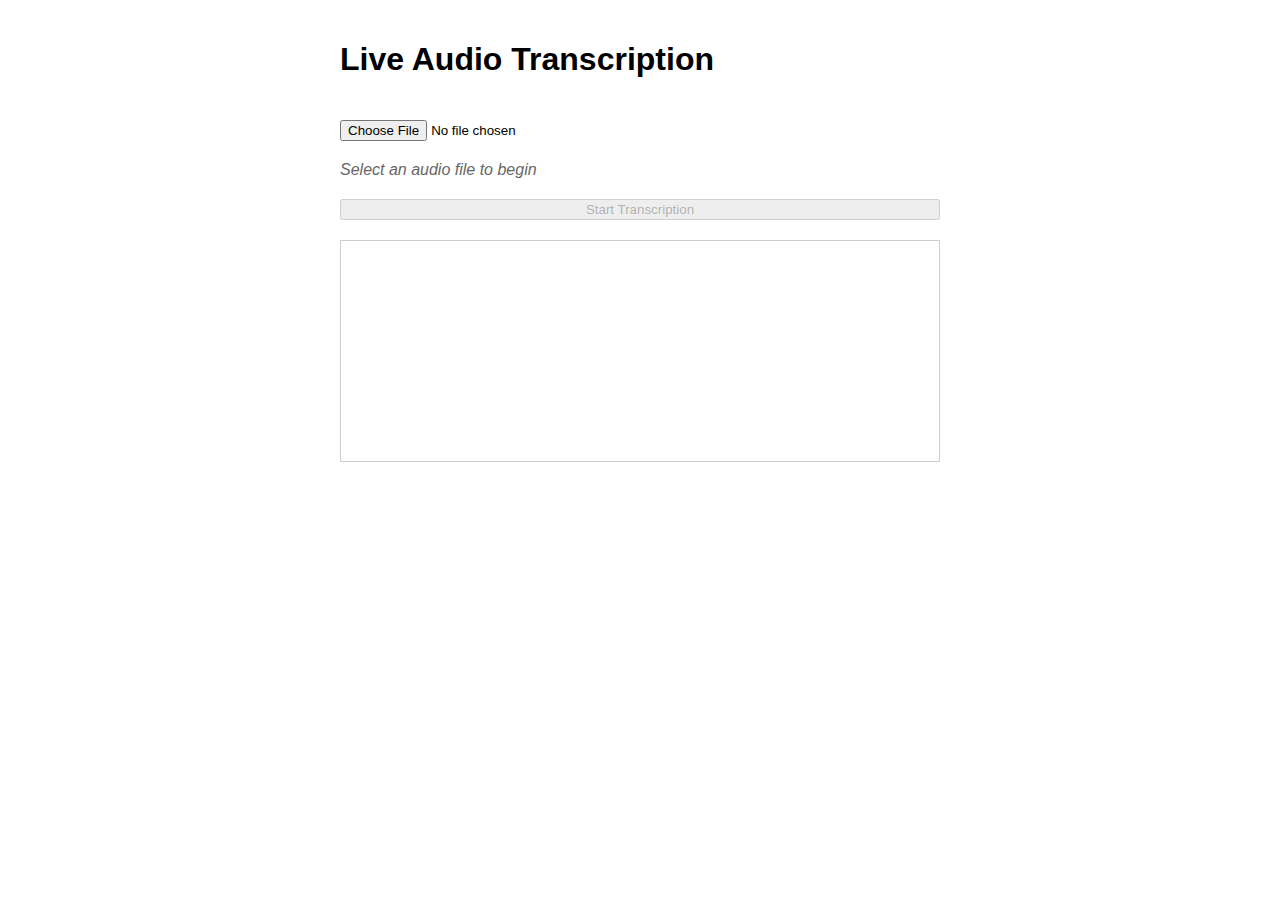
<file: frontend/index.html>
<!DOCTYPE html>
<html lang="en">
<head>
    <meta charset="UTF-8">
    <meta name="viewport" content="width=device-width, initial-scale=1.0">
    <title>Live Audio Transcription</title>
    <style>
        body {
            font-family: Arial, sans-serif;
            max-width: 600px;
            margin: 0 auto;
            padding: 20px;
        }
        .container {
            display: flex;
            flex-direction: column;
            gap: 20px;
        }
        #transcript {
            border: 1px solid #ccc;
            padding: 10px;
            min-height: 200px;
            white-space: pre-wrap;
            overflow-y: auto;
            max-height: 300px;
        }
        #audioPlayer {
            width: 100%;
        }
        .hidden {
            display: none;
        }
        .status {
            color: #666;
            font-style: italic;
        }
    </style>
</head>
<body>
    <div class="container">
        <h1>Live Audio Transcription</h1>
        <input type="file" id="audioFile" accept="audio/*" />
        <audio id="audioPlayer" controls class="hidden"></audio>
        <div id="status" class="status">Select an audio file to begin</div>
        <button id="startBtn" disabled>Start Transcription</button>
        <div id="transcript"></div>
    </div>
    <script src="script.js"></script>
</body>
</html>
</file>
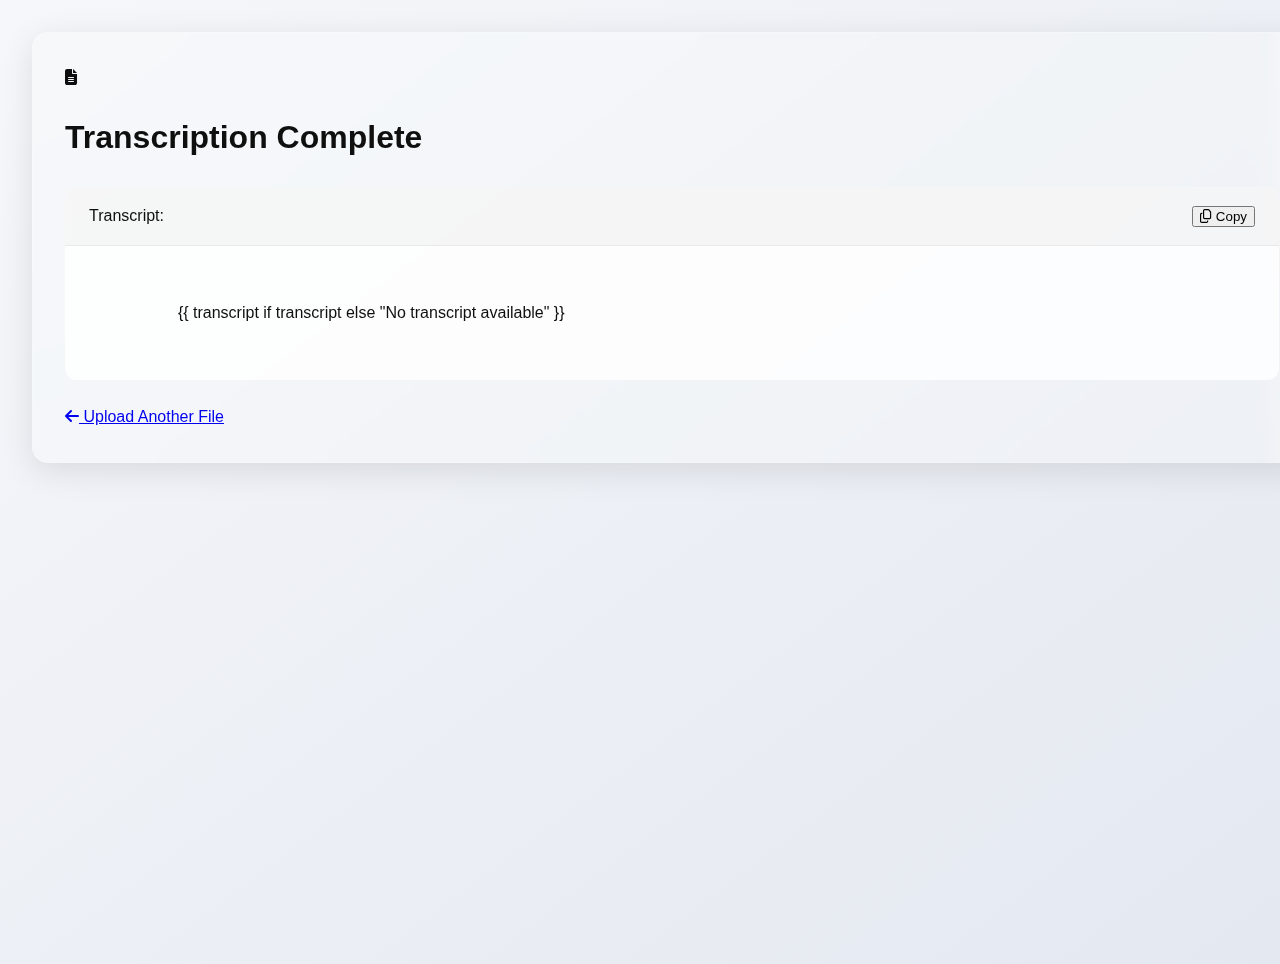
<file: templates/result.html>
<!DOCTYPE html>
<html lang="en">
<head>
    <meta charset="UTF-8">
    <meta name="viewport" content="width=device-width, initial-scale=1.0">
    <title>Transcription Results</title>
    <link rel="stylesheet" href="https://cdnjs.cloudflare.com/ajax/libs/font-awesome/6.4.0/css/all.min.css">
    <link rel="stylesheet" href="/static/style.css">
    <script src="https://cdnjs.cloudflare.com/ajax/libs/gsap/3.11.4/gsap.min.js"></script>
</head>
<body>
    <div class="container">
        <div class="card result-card">
            <div class="header">
                <i class="fas fa-file-alt icon"></i>
                <h1>Transcription Complete</h1>
            </div>
            
            <div class="transcript-container">
                <div class="transcript-header">
                    <span>Transcript:</span>
                    <button onclick="copyTranscript()" class="copy-btn">
                        <i class="far fa-copy"></i> Copy
                    </button>
                </div>
                <div class="transcript-content" id="transcriptText">
                    {{ transcript if transcript else "No transcript available" }}
                </div>
            </div>
            
            <a href="/" class="home-link">
                <i class="fas fa-arrow-left"></i> Upload Another File
            </a>
        </div>
    </div>

    <script>
    // Simple copy function right in the HTML
    function copyTranscript() {
        const transcriptEl = document.getElementById('transcriptText');
        const textToCopy = transcriptEl.innerText;
        
        navigator.clipboard.writeText(textToCopy)
            .then(() => {
                const copyBtn = document.querySelector('.copy-btn');
                copyBtn.innerHTML = '<i class="fas fa-check"></i> Copied!';
                setTimeout(() => {
                    copyBtn.innerHTML = '<i class="far fa-copy"></i> Copy';
                }, 2000);
            })
            .catch(err => {
                console.error('Copy failed:', err);
                // Fallback for older browsers
                const range = document.createRange();
                range.selectNode(transcriptEl);
                window.getSelection().removeAllRanges();
                window.getSelection().addRange(range);
                document.execCommand('copy');
                window.getSelection().removeAllRanges();
                alert('Text copied to clipboard!');
            });
    }
    </script>
</body>
</html>
</file>
<file: static/style.css>
/* ======================== */
/* Enhanced YouTube Transcriber Styles */
/* ======================== */
:root {
  /* Modern YouTube-inspired palette */
  --yt-red: #FF0000;
  --yt-dark: #0F0F0F;
  --yt-light: #F1F1F1;
  --yt-gray: #606060;
  --yt-blue: #3EA6FF;
  
  /* Glassmorphism effects */
  --glass-light: rgba(255, 255, 255, 0.25);
  --glass-dark: rgba(0, 0, 0, 0.1);
  --glass-border: rgba(255, 255, 255, 0.18);
  
  /* Spacing system */
  --space-xs: 0.5rem;
  --space-sm: 1rem;
  --space-md: 1.5rem;
  --space-lg: 2rem;
  --space-xl: 3rem;
}

/* ======================== */
/* Base Modernization */
/* ======================== */
body {
  font-family: 'Poppins', -apple-system, BlinkMacSystemFont, sans-serif;
  background: linear-gradient(to bottom right, #f5f7fa, #e4e8f0);
  color: var(--yt-dark);
  min-height: 100vh;
  line-height: 1.6;
  padding: var(--space-md);
  min-width: 100vw;
  overflow-x: hidden;
}

/* ======================== */
/* Enhanced Card System */
/* ======================== */
.card {
  background: var(--glass-light);
  backdrop-filter: blur(12px);
  border-radius: 16px;
  border: 1px solid var(--glass-border);
  box-shadow: 0 8px 32px var(--glass-dark);
  padding: var(--space-lg);
  transition: all 0.3s cubic-bezier(0.25, 0.8, 0.25, 1);
}

.card:hover {
  transform: translateY(-4px);
  box-shadow: 0 12px 40px rgba(0, 0, 0, 0.15);
}

/* ======================== */
/* Modern Form Elements */
/* ======================== */
.input-group {
  position: relative;
  margin-bottom: var(--space-md);
}

.input-group i {
  position: absolute;
  left: var(--space-md);
  top: 50%;
  transform: translateY(-50%);
  color: var(--yt-gray);
  transition: all 0.3s;
}

input[type="url"] {
  width: 100%;
  padding: var(--space-md) var(--space-md) var(--space-md) calc(var(--space-md) * 3);
  border: 2px solid transparent;
  border-radius: 12px;
  background: rgba(255, 255, 255, 0.8);
  font-size: 1rem;
  transition: all 0.3s;
}

input[type="url"]:focus {
  outline: none;
  border-color: var(--yt-red);
  background: white;
  box-shadow: 0 0 0 4px rgba(255, 0, 0, 0.1);
}

/* ======================== */
/* Animated Buttons */
/* ======================== */
.btn {
  display: inline-flex;
  align-items: center;
  justify-content: center;
  gap: var(--space-xs);
  padding: var(--space-sm) var(--space-md);
  border-radius: 12px;
  font-weight: 500;
  cursor: pointer;
  transition: all 0.3s;
  border: none;
}

.btn-primary {
  background: var(--yt-red);
  color: white;
}

.btn-primary:hover {
  background: #e60000;
  transform: translateY(-2px);
  box-shadow: 0 4px 12px rgba(255, 0, 0, 0.2);
}

/* ======================== */
/* Enhanced Progress Bar */
/* ======================== */
.progress-container {
  margin-top: var(--space-md);
  width: 100%;
}

.progress-bar {
  height: 8px;
  background: linear-gradient(90deg, var(--yt-red), #ff6b6b);
  border-radius: 4px;
  width: 0%;
  position: relative;
  overflow: hidden;
}

.progress-bar::before {
  content: '';
  position: absolute;
  top: 0;
  left: 0;
  right: 0;
  bottom: 0;
  background: linear-gradient(
    90deg,
    transparent,
    rgba(255, 255, 255, 0.7),
    transparent
  );
  animation: shimmer 1.5s infinite;
}

@keyframes shimmer {
  0% { transform: translateX(-100%); }
  100% { transform: translateX(100%); }
}

/* ======================== */
/* Modern Transcript UI */
/* ======================== */
.transcript-container {
  border-radius: 12px;
  background: rgba(255, 255, 255, 0.8);
  margin: var(--space-md) 0;
  overflow: hidden;
}

.transcript-header {
  display: flex;
  justify-content: space-between;
  align-items: center;
  padding: var(--space-sm) var(--space-md);
  background: rgba(0, 0, 0, 0.03);
  border-bottom: 1px solid rgba(0, 0, 0, 0.05);
}

.transcript-content {
  padding: var(--space-md);
  max-height: 60vh;
  overflow-y: auto;
  line-height: 1.8;
  white-space: pre-wrap;
}

/* ======================== */
/* Responsive Design */
/* ======================== */
@media (max-width: 768px) {
  :root {
    --space-md: 1rem;
    --space-lg: 1.5rem;
  }
  
  .card {
    padding: var(--space-md);
  }
}

/* ======================== */
/* Micro-interactions */
/* ======================== */
.copy-btn {
  transition: all 0.2s;
}

.copy-btn:hover {
  transform: scale(1.05);
}

.copy-btn:active {
  transform: scale(0.98);
}

/* ======================== */
/* Enhanced Footer Styles */
/* ======================== */
.app-footer {
    width: 100%;
    text-align: center !important;
    padding: 1.5rem 0;
    margin: 2rem 0 0;
}

.app-footer p {
    margin: 0 auto;
    display: inline-block;
    color: #606060;
    font-size: 0.9rem;
    opacity: 0.9;
}
</file>
